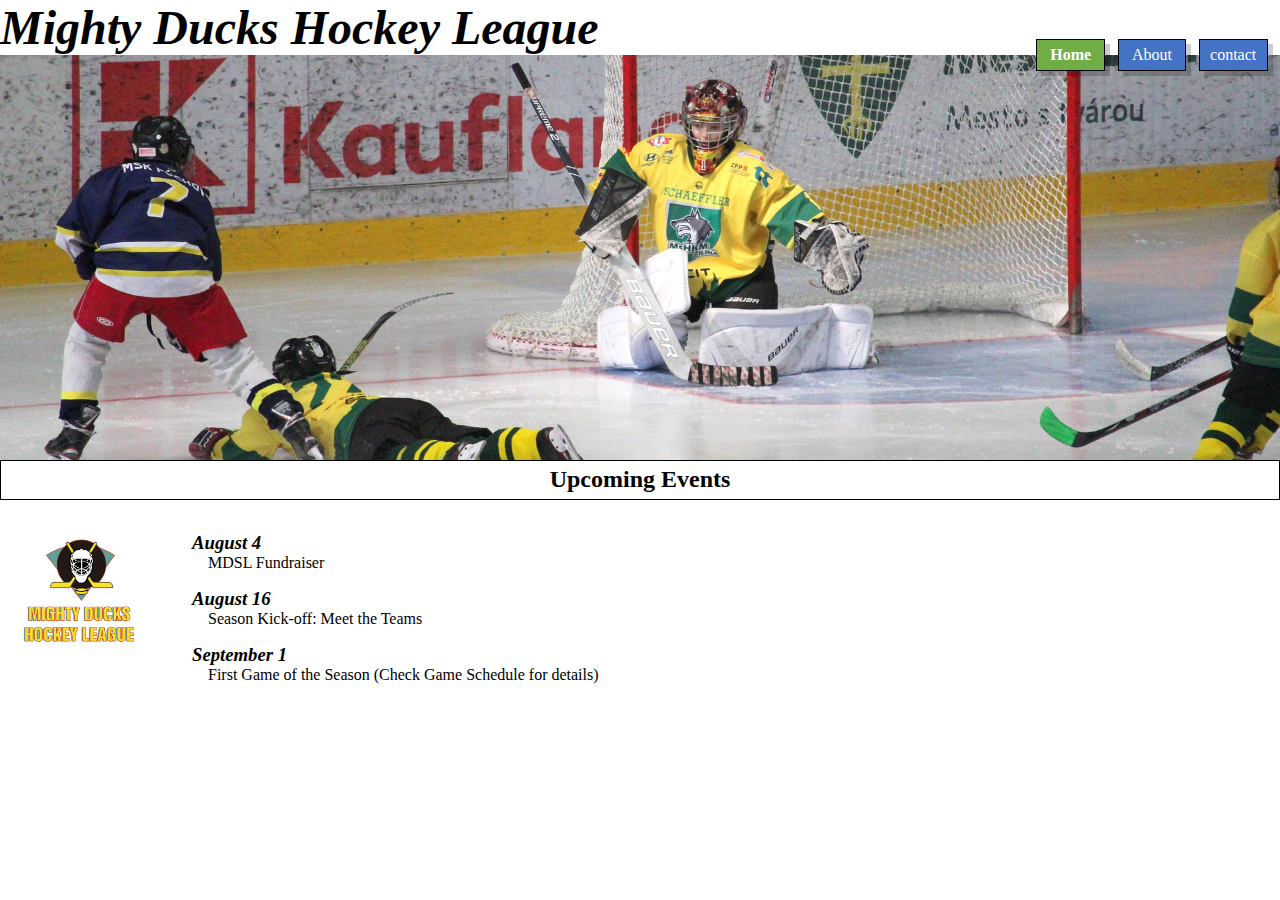
<file: index.html>
<!DOCTYPE html>
<html lang="es">
<head>
    <meta charset="UTF-8">
    <meta http-equiv="X-UA-Compatible" content="IE=edge">
    <meta name="viewport" content="width=device-width, initial-scale=1.0">
    <link rel="stylesheet" href="./styles/mdhl_2.css">
    <title>Home - MDHL</title>
</head>
<body>
    <header>
        <div class="container_header">
            <h1 class="title">Mighty Ducks Hockey League</h1>
            <nav>
                <ul class="nav_list">
                    <li class="nav_list__item"><b>Home</b></li>
                    <li class="nav_list__item button"><a href="./pages/aboutMDHL.html">About</a></li>
                    <li class="nav_list__item button"><a href="./pages/contactMDHL.html">contact</a></li>
                </ul>
            </nav>
        </div>
        <div class="banner">
            <!-- <img src="./assets/img/design1_image2.jpg" alt=""> -->
        </div>
        <div class="title_main">
            <h2>Upcoming Events</h2>
        </div>
        
    </header>
    <main>
        <div class="container">
            <div class="logo">
                <img src="./assets/img/LogoMightyDucks-01.png" alt="">
            </div>
            <ul class="container_list">
                <li class="container_list__item">
                    <h3>August 4</h3>
                    <p>MDSL Fundraiser</p>
                </li>
                <li class="container_list__item">
                    <h3>August 16</h3>
                    <p>Season Kick-off: Meet the Teams</p>
                </li>
                <li class="container_list__item">
                    <h3>September 1</h3>
                    <p>First Game of the Season (Check Game Schedule for details)</p>
                </li>
            </ul>
        </div>
    </main>
</body>
</html>
</file>
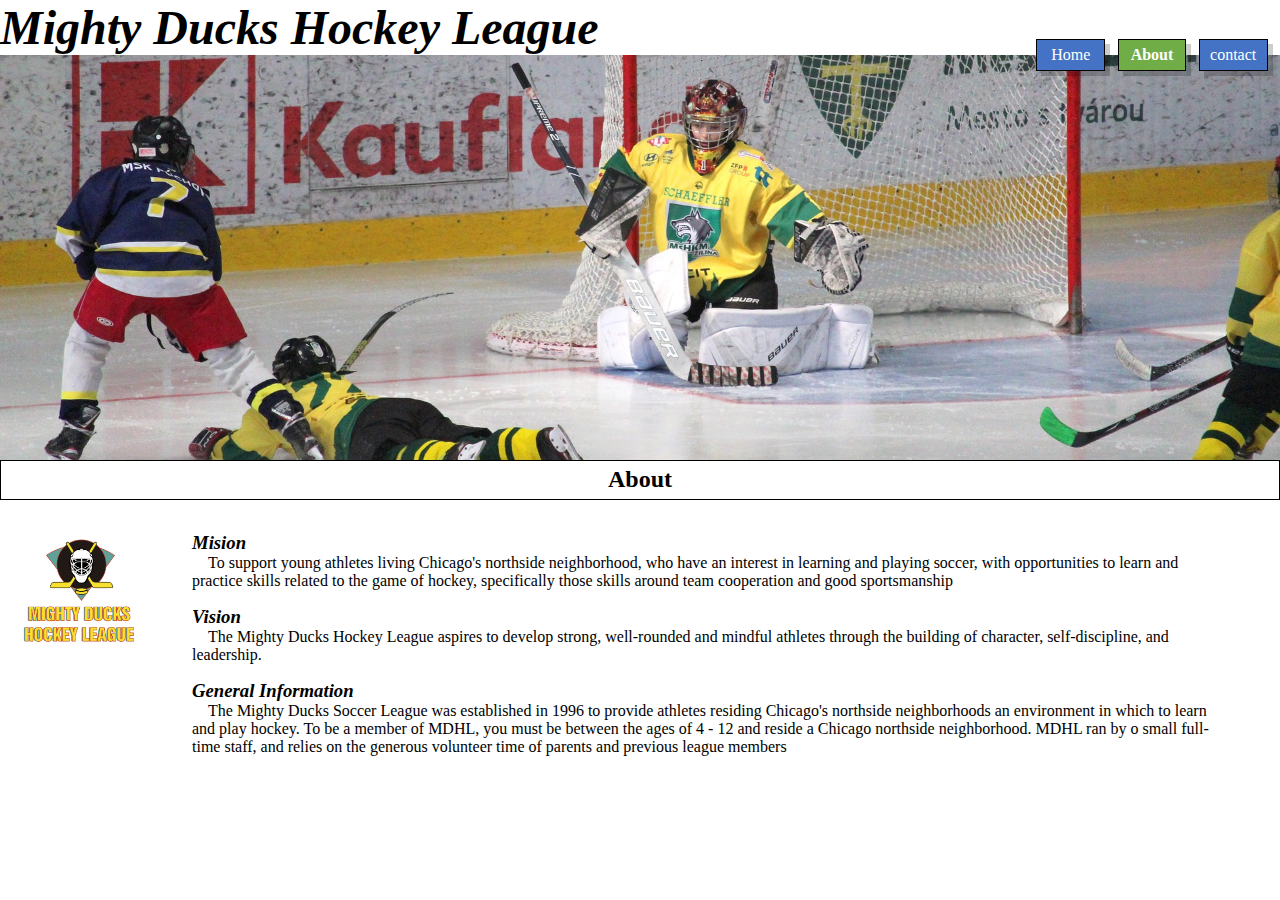
<file: pages/aboutMDHL.html>
<!DOCTYPE html>
<html lang="es">
<head>
    <meta charset="UTF-8">
    <meta http-equiv="X-UA-Compatible" content="IE=edge">
    <meta name="viewport" content="width=device-width, initial-scale=1.0">
    <link rel="stylesheet" href="../styles/mdhl_2.css">
    <title>About - MDHL</title>
</head>
<body>
    <header>
        <div class="container_header">
            <h1 class="title">Mighty Ducks Hockey League</h1>
            <nav>
                <ul class="nav_list">
                    <li class="nav_list__item button"><a href="../index.html">Home</a></li>
                    <li class="nav_list__item"><b>About</b></li>
                    <li class="nav_list__item button"><a href="./contactMDHL.html">contact</a></li>
                </ul>
            </nav>
        </div>
        <div class="banner">
            <!-- <img src="./assets/img/design1_image2.jpg" alt=""> -->
        </div>
    </header>
    <main>
        <div class="title_main">
            <h2>About</h2>
        </div>
        <div class="container">
            <div class="logo">
                <img src="../assets/img/LogoMightyDucks-01.png" alt="">
            </div>
            <ul class="container_list">
                <li class="container_list__item">
                    <h3>Mision</h3>
                    <p>To support young athletes living Chicago's northside neighborhood, who have an interest in learning and playing soccer, with opportunities to learn and practice skills related to the game of hockey, specifically those skills around team cooperation and good sportsmanship</p>
                </li>
                <li class="container_list__item">
                    <h3>Vision</h3>
                    <p>The Mighty Ducks Hockey League aspires to develop strong, well-rounded and mindful athletes through the building of character, self-discipline, and leadership.</p>
                </li>
                <li class="container_list__item">
                    <h3>General Information</h3>
                    <p>The Mighty Ducks Soccer League was established in 1996 to provide athletes residing Chicago's northside neighborhoods an environment in which to learn and play hockey. To be a member of MDHL, you must be between the ages of 4 - 12 and reside a Chicago northside neighborhood. MDHL ran by o small full-time staff, and relies on the generous volunteer time of parents and previous league members</p>
                </li>
            </ul>
        </div>
    </main>
</body>
</html>
</file>
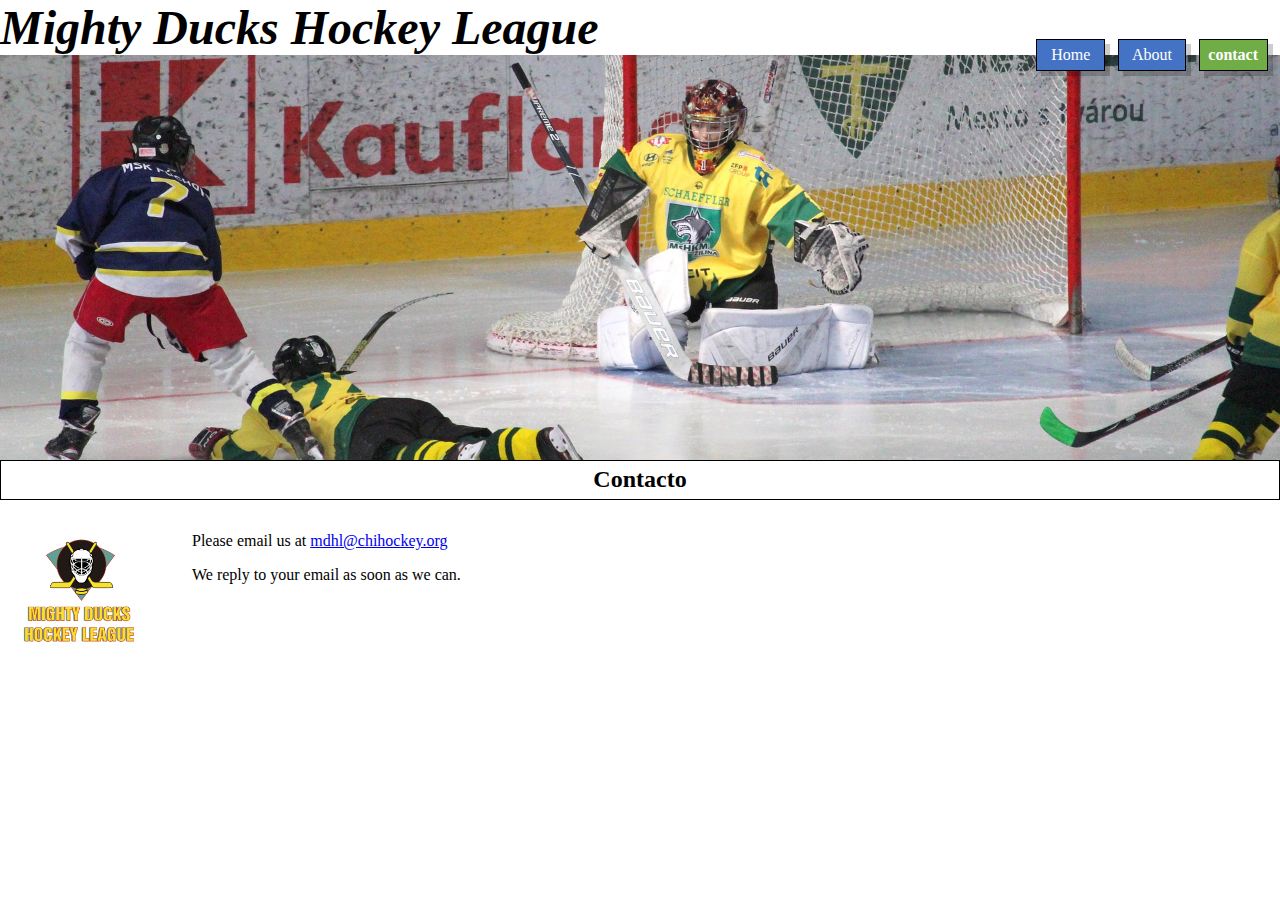
<file: pages/contactMDHL.html>
<!DOCTYPE html>
<html lang="es">
<head>
    <meta charset="UTF-8">
    <meta http-equiv="X-UA-Compatible" content="IE=edge">
    <meta name="viewport" content="width=device-width, initial-scale=1.0">
    <link rel="stylesheet" href="../styles/mdhl_2.css">
    <title>Contact - MDHL</title>
</head>
<body>
    <header>
        <div class="container_header">
            <h1 class="title">Mighty Ducks Hockey League</h1>
            <nav>
                <ul class="nav_list">
                    <li class="nav_list__item button"><a href="../index.html">Home</a></li>
                    <li class="nav_list__item button"><a href="./aboutMDHL.html">About</a></li>
                    <li class="nav_list__item"><b>contact</b></li>
                </ul>
            </nav>
        </div>
        <div class="banner">
            <!-- <img src="./assets/img/design1_image2.jpg" alt=""> -->
        </div>
    </header>
    <main>
        <div class="title_main">
            <h2>Contacto</h2>
        </div>
        <div class="container">
            <div class="logo">
                <img src="../assets/img/LogoMightyDucks-01.png" alt="">
            </div>
            <div class="contacto">
                <p>Please email us at <a href="mailto:mdhl@chihockey.org">mdhl@chihockey.org</a></p>
                <p>We reply to your email as soon as we can.</p>
            </div>
        </div>
    </main>
</body>
</html>
</file>
<file: styles/mdhl_2.css>
* {
    box-sizing: border-box;
    margin: 0;
    padding: 0;
}

body{
    background-color:#ffffff;
}

/* header{
    position: relative;
} */

.container_header{
    display: flex;
    justify-content: space-between;
    align-items: flex-end;
}

.title{
    width: 50vw;
    font-style: italic;
    font-size: 3rem;
}

.nav_list{
    /* position: absolute;
    right: 0;
    top: 10%; */
    list-style: none;
    width: 20vw;
    display: flex;
    justify-content: space-evenly;
    margin-bottom: -1rem;
}

.nav_list__item{
    display: flex;
    justify-content: center;
    align-items: center;
    background-color: #70ad47;
    width: calc(30% - 0.5rem);
    height: 2rem;
    border: 1px solid black;
    color: #ffffff;
    box-shadow: 5px 5px rgba(0, 0, 0, 0.2);
}

.nav_list__item.button{
    background-color: #4472c4;
}

.nav_list__item > a{
    text-decoration: none;
    color: #ffffff;
    font-size: 1rem;
}

.banner{
    width: 100%;
    height: 45vh;
    background-image: url(../assets/img/design1_image2.jpg);
    background-size: cover;
    background-position: center;
    background-repeat: no-repeat;
}

.title_main{
    background-color: #ffffff;
    width: 100%;
    height: 2.5rem;
    text-align: center;
    border: solid 1px;
}

.title_main h2{
    height: 100%;
    padding-top: 0.3rem;
}

.container{
    width: 100vw;
    display: flex;
    justify-content: space-between;
    margin-top: 1.5rem;
}
.logo img{
    width: 10vw;
    margin-left: 1rem;
}

.container_list{
    list-style: none;
    margin-top: 0.5rem;
    width: 85%;
}

.container_list__item{
    margin-bottom: 1rem;
}

.container_list__item > h3{
    font-style: italic;
}

.container_list__item > p{
    text-indent: 1rem;
    padding-right: 4rem;
}

.contacto{
    margin-top: 0.5rem;
    width: 85%;
}

.contacto > p{
    margin-bottom: 1rem;
}
</file>
